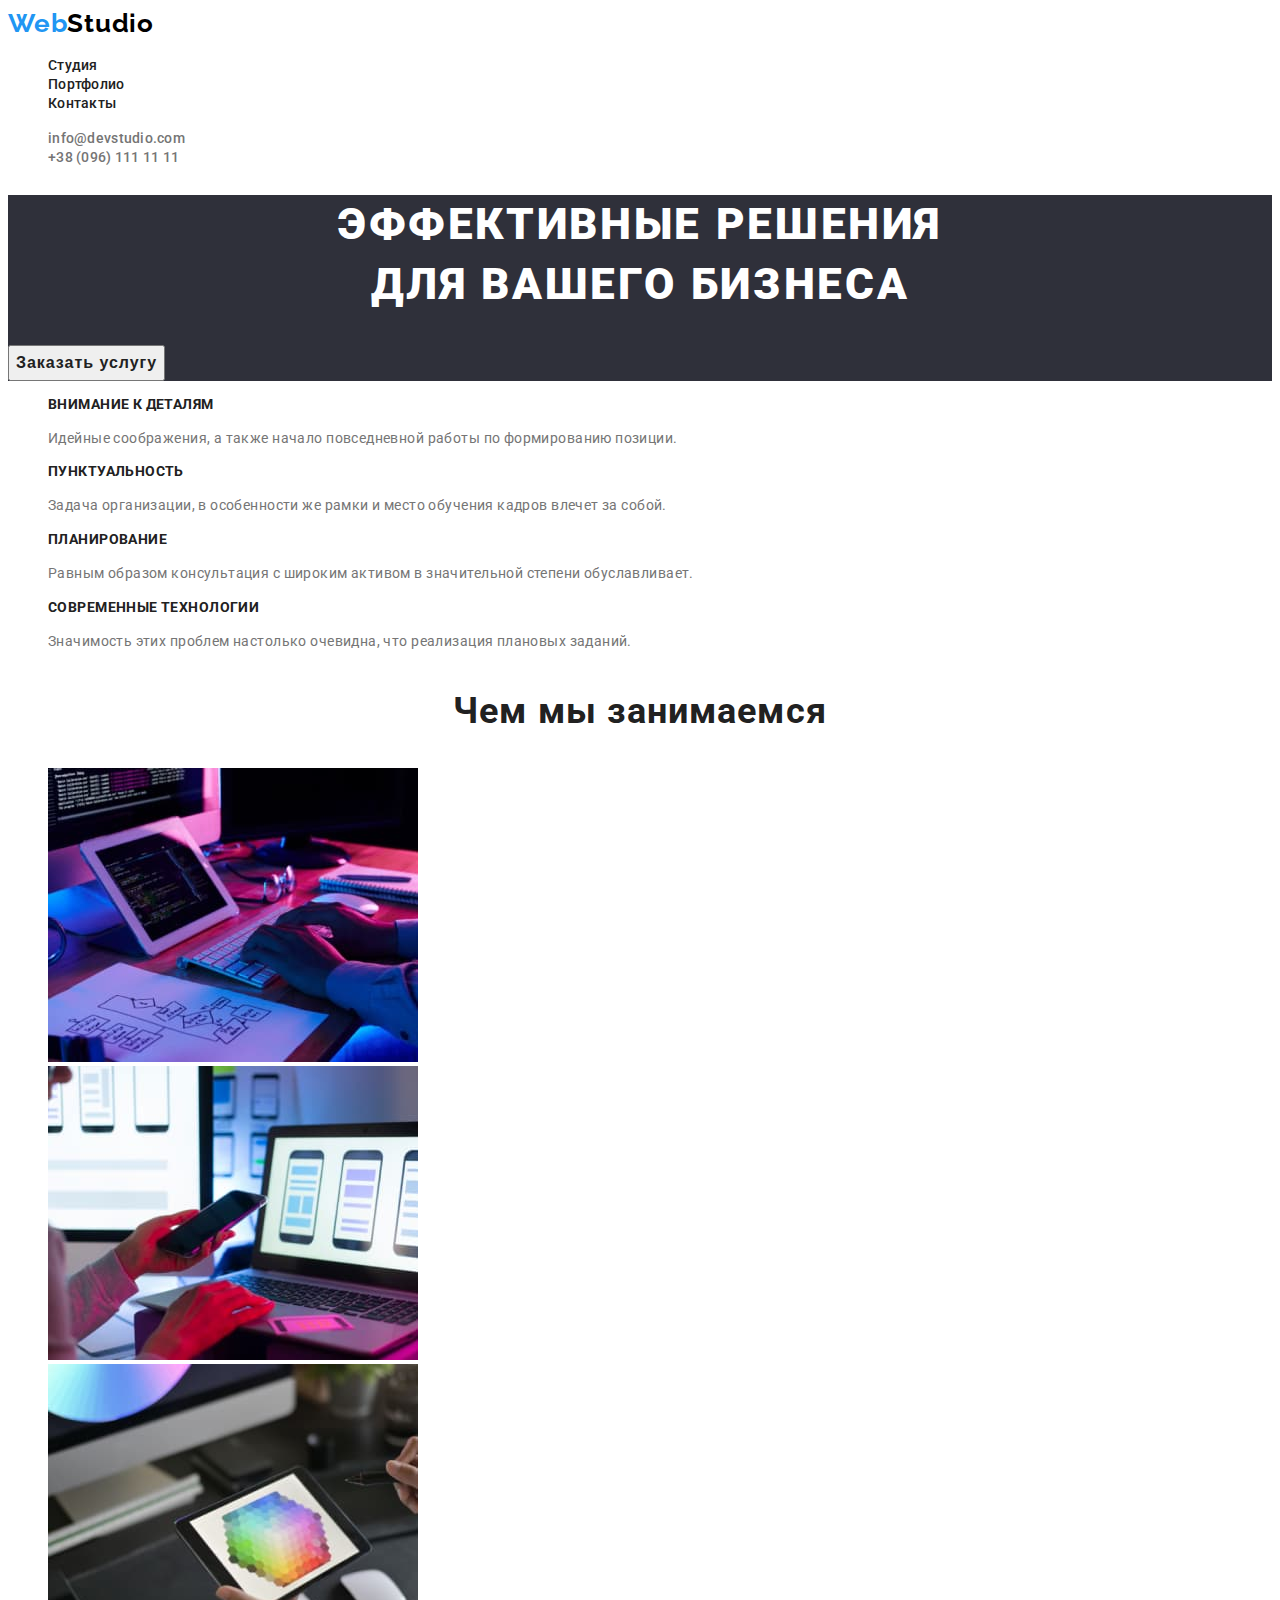
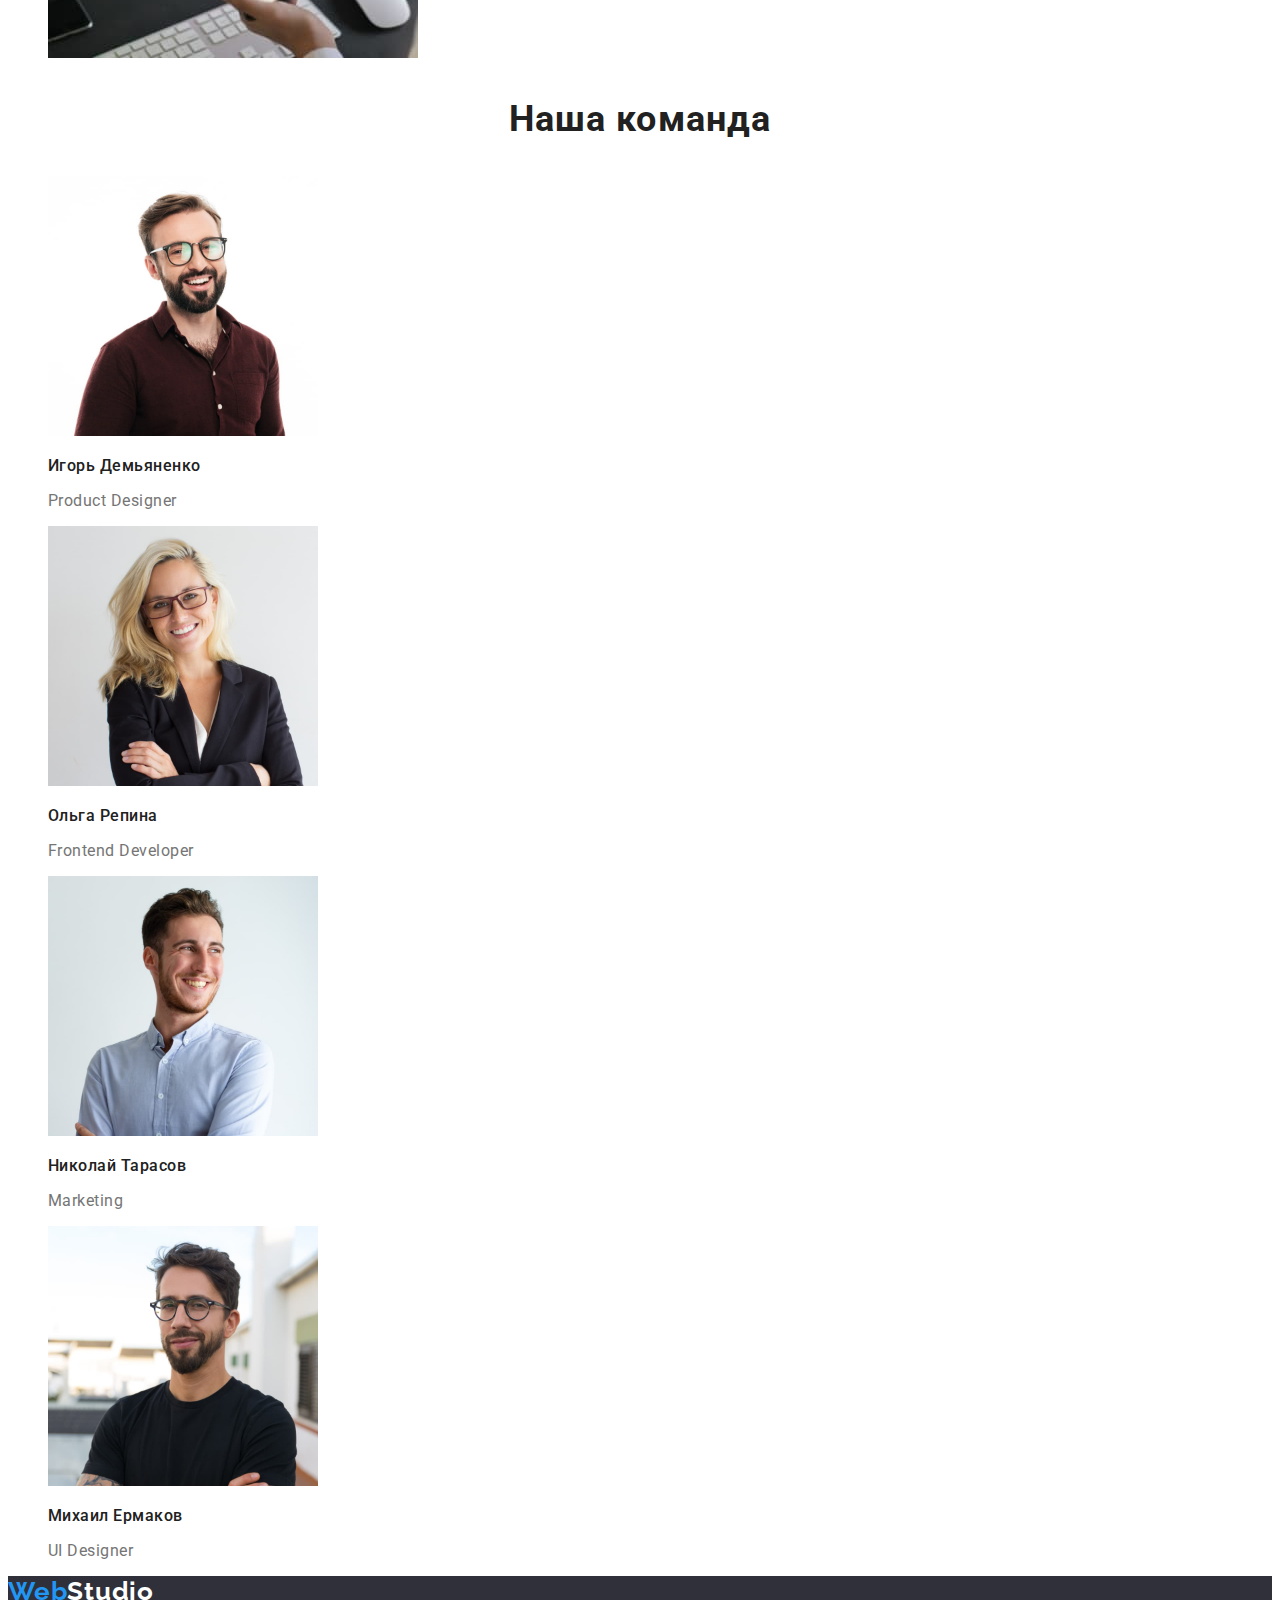
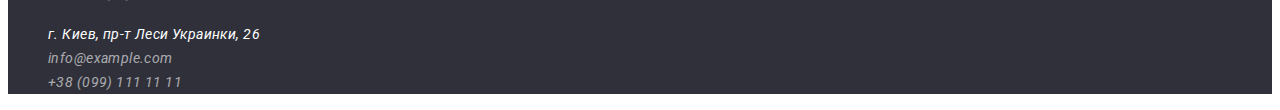
<file: index.html>
<!DOCTYPE html>
<html lang="ru">
<head>
    <meta charset="UTF-8">
    <title>Document</title>
    <link rel="preconnect" href="https://fonts.googleapis.com">
    <link rel="preconnect" href="https://fonts.gstatic.com" crossorigin>
    <link href="https://fonts.googleapis.com/css2?family=Raleway:wght@700&family=Roboto:wght@400;500;700;900&display=swap" 
        rel="stylesheet">
    <link rel="stylesheet" href="./css/styles.css">

</head>
<body>
    <!--HEADER-->
    <header>
        <nav>
            <a class="logo link" href="./index.html"><span class="web-logo">Web</span>Studio</a>
            <ul class="list">
                <li>
                    <a class="menu-link link" href="">Студия</a>
                </li>

                <li>
                    <a class="menu-link link" href="./portfolio.html">Портфолио</a>
                </li>
                <li>
                    <a class="menu-link link" href="">Контакты</a>
                </li>
            </ul>
        </nav>
        <ul class="list">
            <li>
                <a class="contact-phone-number link" href="mailto:info@devstudio.com">info@devstudio.com</a>
            </li>
            <li>
                <a class="contact-phone-number link" href="tel:+38(096)1111111">+38 (096) 111 11 11</a>
            </li>
        </ul>
    </header>
    <main>
        <!--Секция "Заказать услугу"-->
        <section class="hero">
            <h1 class="main-title">Эффективные решения<br>для вашего бизнеса</h1>
            <button class="modal-btn" type="button">Заказать услугу</button>
        </section>
        <!--Секция "Skills"-->
        <section class="description">
            <ul class="list">
                <li>
                    <h3 class="toptitle">Внимание к деталям</h3>
                    <p class="section-description">Идейные соображения, а также начало повседневной работы по формированию позиции.</p>
                </li>
                <li>
                    <h3 class="toptitle">Пунктуальность</h3>
                    <p class="section-description">Задача организации, в особенности же рамки и место обучения кадров влечет за собой.</p>
                </li>
                <li>
                    <h3 class="toptitle">Планирование</h3>
                    <p class="section-description">Равным образом консультация с широким активом в значительной степени обуславливает.</p>
                </li>
                <li>
                    <h3 class="toptitle">Современные технологии</h3>
                    <p class="section-description">Значимость этих проблем настолько очевидна, что реализация плановых заданий.</p>
                </li>
            </ul>
        </section>
        <!-- Секция "Чем мы занимаемся"-->
        <section>
            <h3 class="title">Чем мы занимаемся</h3>
            <ul class="list">
                <li>
                    <img src="./images/img1.jpg" alt="руки и клавиатура" width="370">
                </li>
                <li>
                    <img src="./images/img2.jpg" alt="телефон в руке на фоне ноутбука" width="370">
                </li>
                <li>
                    <img src="./images/img3.jpg" alt="планшет в руке" width="370">
                </li>
            </ul>
        </section>
        <!-- Секция "Наша команда"-->
        <section>
            <h3 class="title">Наша команда</h3>
            <ul class="list">
                <li>
                    <a class="link" href="">
                    <img src="./images/photo1.jpg" alt="Игорь Демьяненко" width="270">
                    <h3 class="teame">Игорь Демьяненко</h3>
                    <p class="profession" lang="en">Product Designer</p>
                </a>
                </li>
                <li>
                    <a class="link" href="">
                    <img src="./images/photo2.jpg" alt="Ольга Репина" width="270">
                    <h3 class="teame">Ольга Репина</h3>
                    <p class="profession" lang="en">Frontend Developer</p>
                </a>
                </li>
                <li>
                    <a class="link" href="">
                    <img src="./images/photo3.jpg" alt="Николай Тарасов" width="270">
                    <h3 class="teame">Николай Тарасов</h3>
                    <p class="profession" lang="en">Marketing</p>
                </a>
                </li>
                <li>
                    <a class="link" href="">
                    <img src="./images/photo4.jpg" alt="Михаил Ермаков" width="270">
                    <h3 class="teame">Михаил Ермаков</h3>
                    <p class="profession" lang="en">UI Designer</p>
                </a>
                </li>
            </ul>
        </section>
    </main>
    <!--Подвал-->
    <footer class="footer-color">
        <a class="logo-footer link" href="./index.html"><span class="web-logo">Web</span>Studio</a>
        <address>
            <ul class="list">
                <li>
                    <a class="link link-theme-light" href="">г. Киев, пр-т Леси Украинки, 26</a>
                </li>
                <li>
                    <a class="link link-theme-dark" href="mailto:info@example.com">info@example.com</a>
                </li>
                <li>
                    <a class="link link-theme-dark" href="tel:+38(099)1111111">+38 (099) 111 11 11</a>
                </li>
            </ul>
        </address>
    </footer>
</body>
</html>
</file>
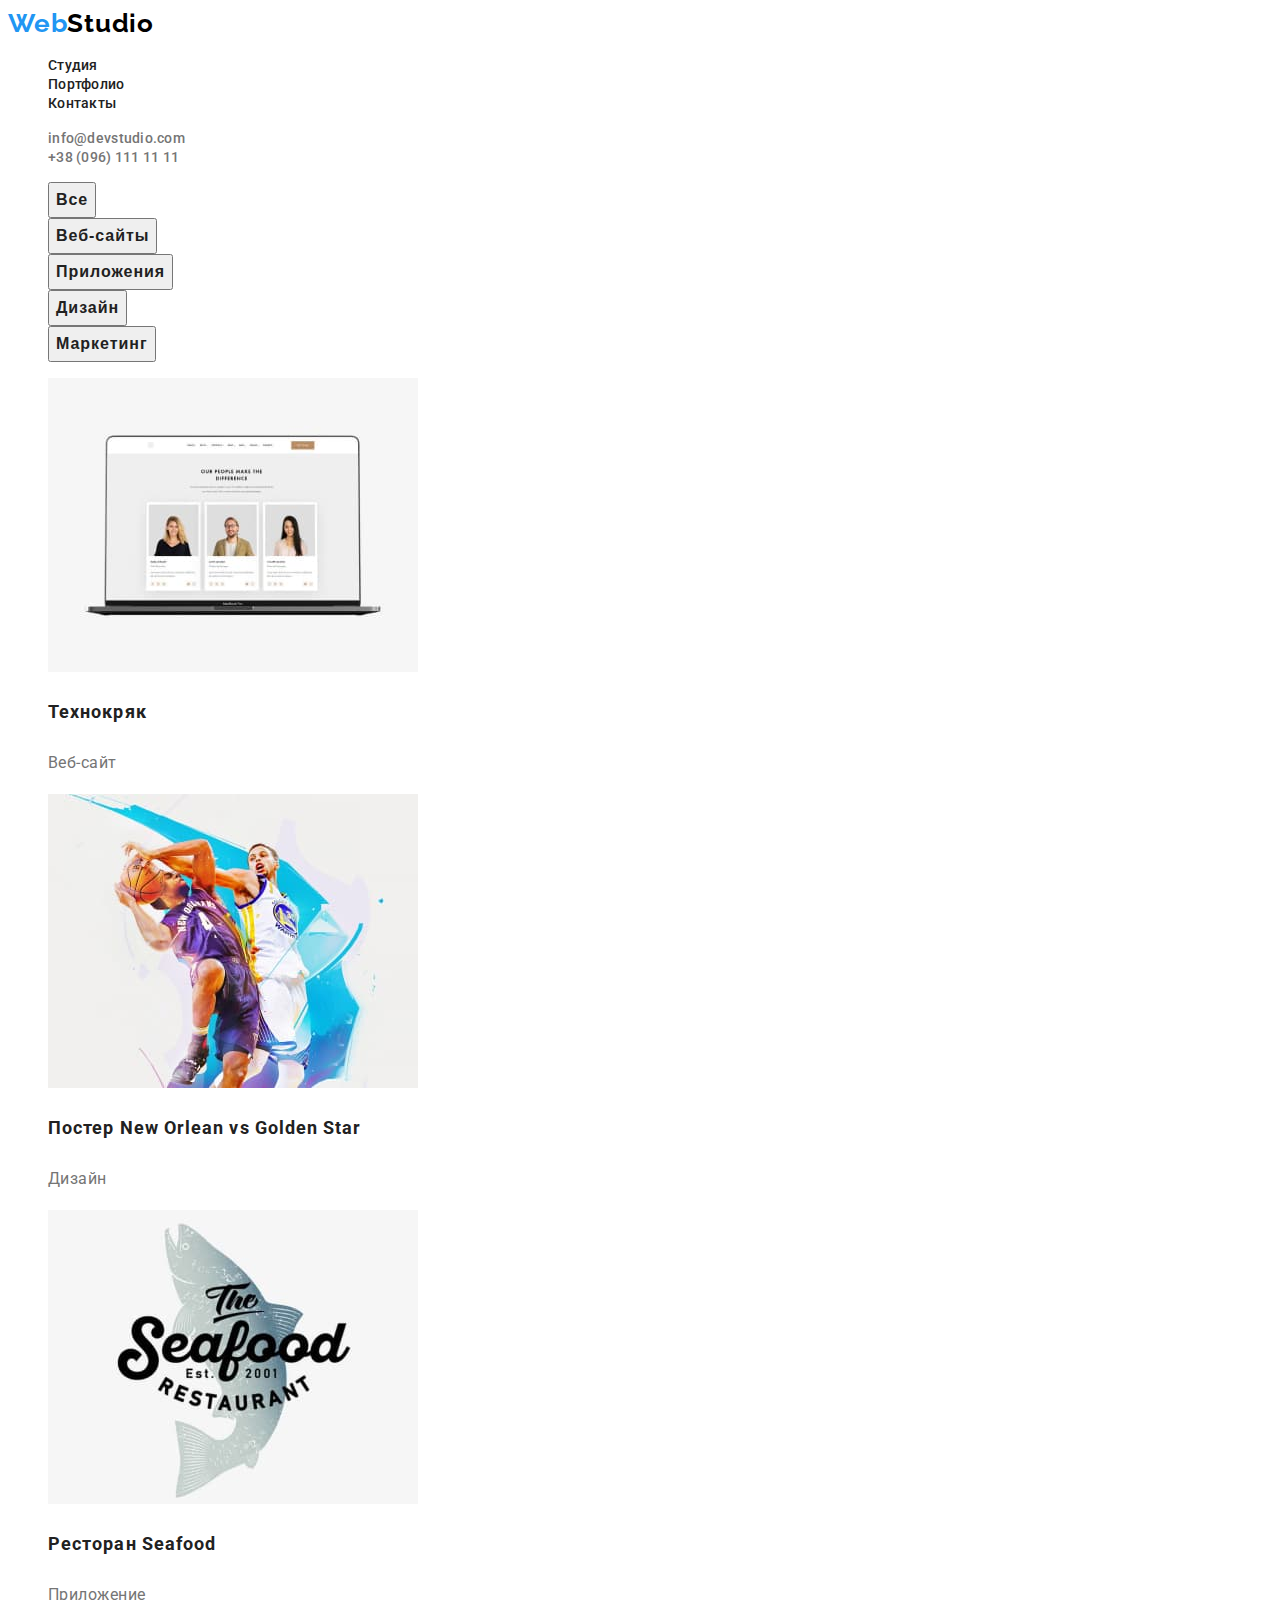
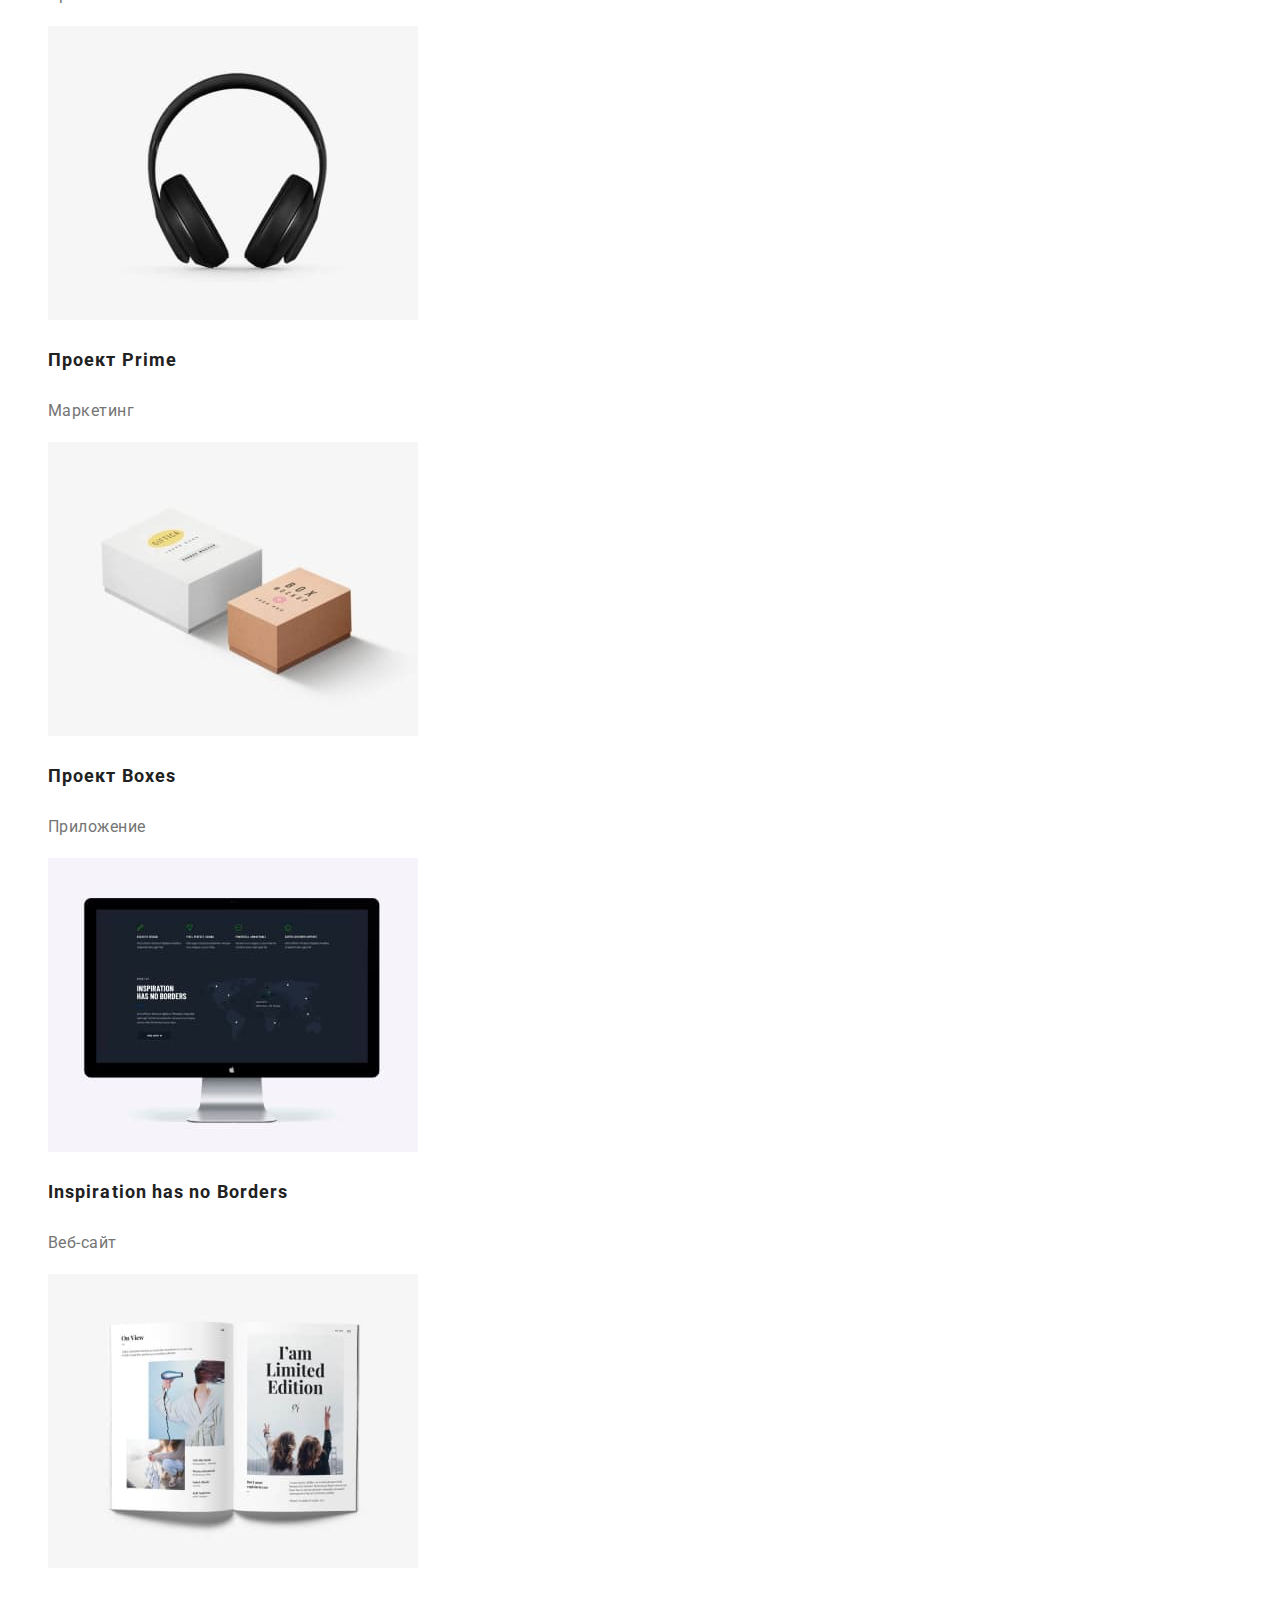
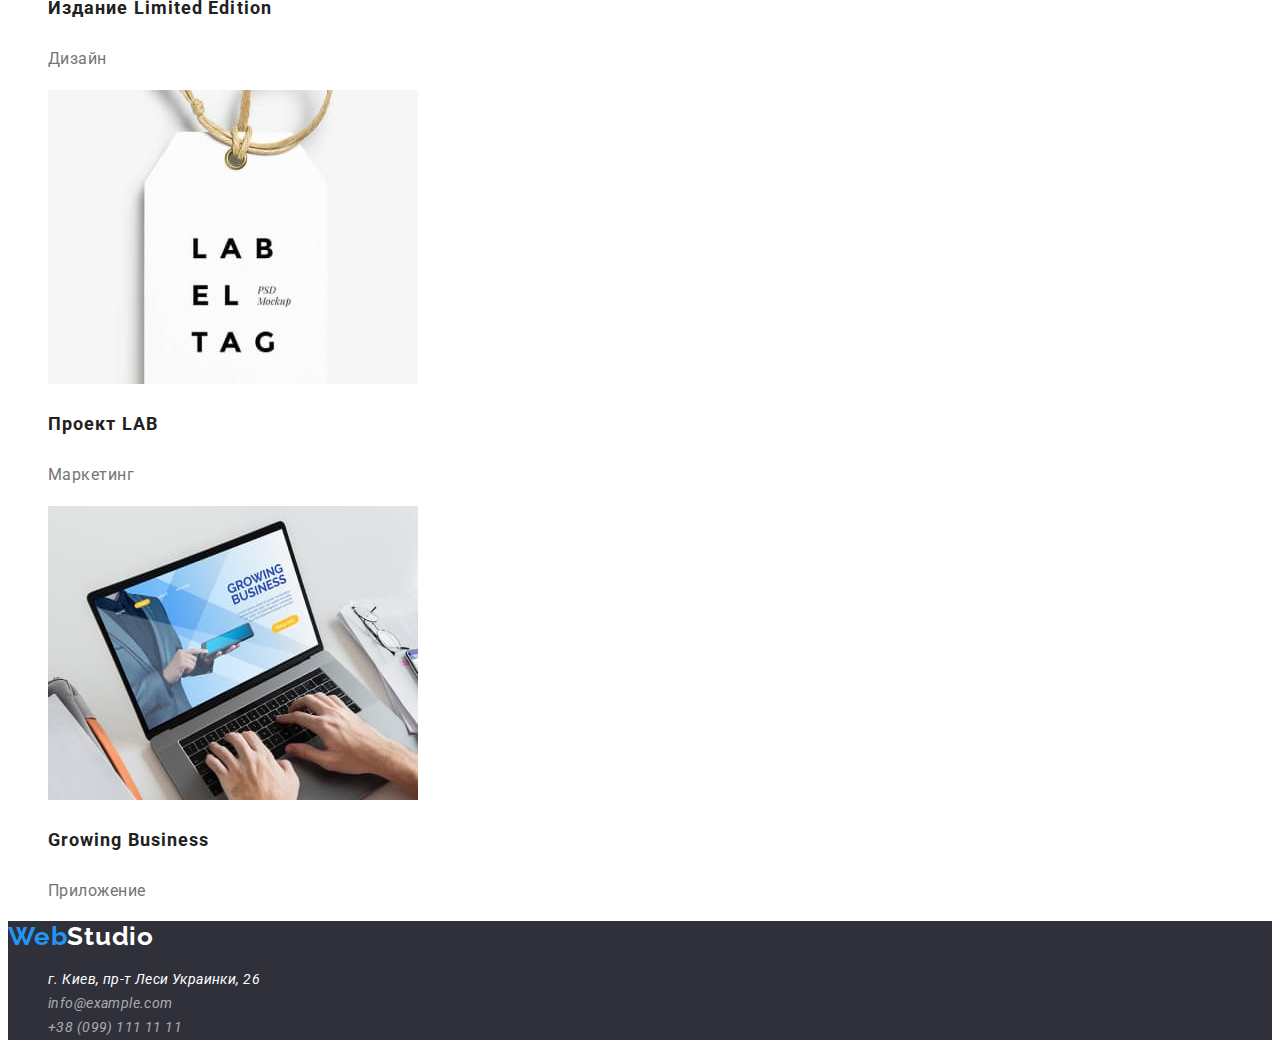
<file: portfolio.html>
<!DOCTYPE html>
<html lang="ru">

<head>
    <meta charset="UTF-8">
    <title>Document</title>
    <link rel="preconnect" href="https://fonts.googleapis.com">
    <link rel="preconnect" href="https://fonts.gstatic.com" crossorigin>
    <link href="https://fonts.googleapis.com/css2?family=Raleway:wght@700&family=Roboto:wght@400;500;700;900&display=swap" rel="stylesheet">
    <link rel="stylesheet" href="./css/styles.css">

</head>

<body>
    <!--HEADER-->
    <header class="page-header">
        <nav class="page-nav">
            <a class="logo link" href="./index.html"><span class="web-logo">Web</span>Studio</a>
            <ul class="menu list">
                <li class="menu-item">
                    <a class="menu-link link" href="./index.html">Студия</a>
                </li>

                <li class="menu-item">
                    <a class="menu-link link" href="">Портфолио</a>
                </li>
                <li class="menu-item">
                    <a class="menu-link link" href="">Контакты</a>
                </li>
            </ul>
        </nav>
        <ul class="list">
            <li>
                <a class="contact-phone-number link" href="mailto:info@devstudio.com">info@devstudio.com</a>
            </li>
            <li>
                <a class="contact-phone-number link" href="tel:+38(096)1111111">+38 (096) 111 11 11</a>
            </li>
        </ul>
    </header>
    <main>
        <!--Секция "Кнопки навигации"-->
        <section>
            <!--<h1>Кнопки навигации</h1>-->
            <ul class="list">
                <li>
                    <button class="modal-btn" type="button">Все</button>
                </li>
                <li>
                    <button class="modal-btn" type="button">Веб-сайты</button>
                </li>
                <li>
                    <button class="modal-btn" type="button">Приложения</button>
                </li>
                <li>
                    <button class="modal-btn" type="button">Дизайн</button>
                </li>
                <li>
                    <button class="modal-btn" type="button">Маркетинг</button>
                </li>
            </ul>
            <!--<h2>Иконки проектов</h2>-->
            <ul class="list">
                <li>
                    <a class="link" href="">
                        <img src="./images/imgikon1.jpg" alt="Ноутбук с открытой страницей сайта" width="370">
                        <h3 class="project-name">Технокряк</h3>
                        <p class="project">Веб-сайт</p>
                    </a>
                </li>
                <li>
                    <a class="link" href="">
                        <img src="./images/imgikon2.jpg" alt="Игра двоих баскетболистов" width="370">
                        <h3 class="project-name">Постер New Orlean vs Golden Star</h3>
                        <p class="project">Дизайн</p>
                    </a>
                </li>
                <li>
                    <a class="link" href="">
                        <img src="./images/imgikon3.jpg" alt="Логотип ресторана Seafood" width="370">
                        <h3 class="project-name">Ресторан Seafood</h3>
                        <p class="project">Приложение</p>
                    </a>
                </li>
                <li>
                    <a class="link" href="">
                        <img src="./images/imgikon4.jpg" alt="Накладные наушники" width="370">
                        <h3 class="project-name">Проект Prime</h3>
                        <p class="project">Маркетинг</p>
                    </a>
                </li>
                <li>
                    <a class="link" href="">
                        <img src="./images/imgikon5.jpg" alt="Две коробки" width="370">
                        <h3 class="project-name">Проект Boxes</h3>
                        <p class="project">Приложение</p>
                    </a>
                </li>
                <li>
                    <a class="link" href="">
                        <img src="./images/imgikon6.jpg" alt="Изображон копьютер" width="370">
                        <h3 lang="en" class="project-name">Inspiration has no Borders</h3>
                        <p class="project">Веб-сайт</p>
                    </a>
                </li>
                <li>
                    <a class="link" href="">
                        <img src="./images/imgikon7.jpg" alt="Открытая книга" width="370">
                        <h3 class="project-name">Издание Limited Edition</h3>
                        <p class="project">Дизайн</p>
                    </a>
                </li>
                <li>
                    <a class="link" href="">
                        <img src="./images/imgikon8.jpg" alt="Картинка логотип Проект LAB" width="370">
                        <h3 class="project-name">Проект LAB</h3>
                        <p class="project">Маркетинг</p>
                    </a>
                </li>
                <li>
                    <a class="link" href="">
                        <img src="./images/imgikon9.jpg" alt="Печатает на ноутбуке" width="370">
                        <h3 class="project-name">Growing Business</h3>
                        <p class="project">Приложение</p>
                    </a>
                </li>
            </ul>
        </section>
    </main>
    <!--Подвал-->
    <footer class="footer-color">
        <a class="logo-footer link" href="./index.html"><span class="web-logo">Web</span>Studio</a>
        <address>
            <ul class="list">
                <li>
                    <a class="link link-theme-light" href="">г. Киев, пр-т Леси Украинки, 26</a>
                </li>
                <li>
                    <a class="link link-theme-dark" href="mailto:info@example.com">info@example.com</a>
                </li>
                <li>
                    <a class="link link-theme-dark" href="tel:+38(099)1111111">+38 (099) 111 11 11</a>
                </li>
            </ul>
        </address>
    </footer>
</body>

</html>
</file>
<file: css/styles.css>
:root{
    --accent-color:#2196F3;
    --primary-font:'Roboto', sans-serif;
}
.list{
    list-style: none;
}
.link{
    text-decoration: none;
}
body{
    font-family:var(--primary-font);
}
/*=======================COMPONENTS=============== */

.modal-btn {
    font-weight: 700;
    font-size: 16px;
    line-height: 1.88;
    letter-spacing: 0.06em;
    cursor: pointer;
    color: #212121;
}

.modal-btn:hover,
.modal-btn:focus {
    background-color: #2196F3;
    color: #FFFFFF;
}
.toptitle {
    font-weight: 700;
    font-size: 14px;
    line-height: 1.14;
    letter-spacing: 0.03em;
    text-transform: uppercase;
    color: #212121;
}

.section-description {
    font-weight: 400;
    font-size: 14px;
    line-height: 1.7;
    letter-spacing: 0.03em;
    color: #757575;
}
/*=======================/COMPONENTS=============== */

/*=======================HEADER=============== */
.menu-link{
    font-weight: 500;
    font-size: 14px;
    line-height: 1.14;
    letter-spacing: 0.02em;
    color: #212121;
}
.menu-link:hover,
.menu-link:focus{
    color:var(--accent-color);
}
.contact-phone-number{
    font-weight: 500;
    font-size: 14px;
    line-height: 1.14;
    letter-spacing: 0.02em;
    color: #757575;;
}
.contact-phone-number:hover,
.contact-phone-number:focus{
    color: #2196F3;
}
/*=======================/HEADER=============== */
.main-title{
    font-weight: 900;
    font-size: 44px;
    line-height: 1.36;
    text-align: center;
    letter-spacing: 0.06em;
    text-transform: uppercase;
    color: #FFFFFF;
}

.title{
    font-weight: 700;
    font-size: 36px;
    line-height: 1.17;
    text-align: center;
    letter-spacing: 0.03em;
    color: #212121;
}

.logo{
    font-family: 'Raleway', sans-serif;
    font-weight: 700;
    font-size: 26px;
    line-height: 1.19;
    letter-spacing: 0.03em;
    color: #000000;
}
.web-logo{
    color: #2196F3;
}
.logo-footer{
    font-family: 'Raleway', sans-serif;
    font-weight: 700;
    font-size: 26px;
    line-height: 1.19;
    letter-spacing: 0.03em;
    color: #FFFFFF;
}
.footer-color{
background: #2F303A;}

.link-theme-dark{
    font-family: 'Roboto', sans-serif;
    font-weight: 400;
    font-size: 14px;
    line-height: 1.7;
    letter-spacing: 0.03em;
    color: rgba(255, 255, 255, 0.6);
}
.link-theme-light{
    font-family: 'Roboto', sans-serif;
    font-weight: 400;
    font-size: 14px;
    line-height: 1.7;
    letter-spacing: 0.03em;
    color: #FFFFFF;
}
.hero{
background-color: #2F303A;
}
.project-name{
    font-weight: 700;
    font-size: 18px;
    line-height: 2;
    letter-spacing: 0.06em;
    color: #212121;
}
.project{
    font-weight: 400;
    font-size: 16px;
    line-height: 1.87;
    letter-spacing: 0.03em;
    color: #757575;
}
.teame{
    font-weight: 500;
    font-size: 16px;
    line-height: 1.19;
    letter-spacing: 0.03em;
    color: #212121;
}
.profession{
    font-weight: 400;
    font-size: 16px;
    line-height: 1.19;
    letter-spacing: 0.03em;
    color: #757575;
}
</file>
